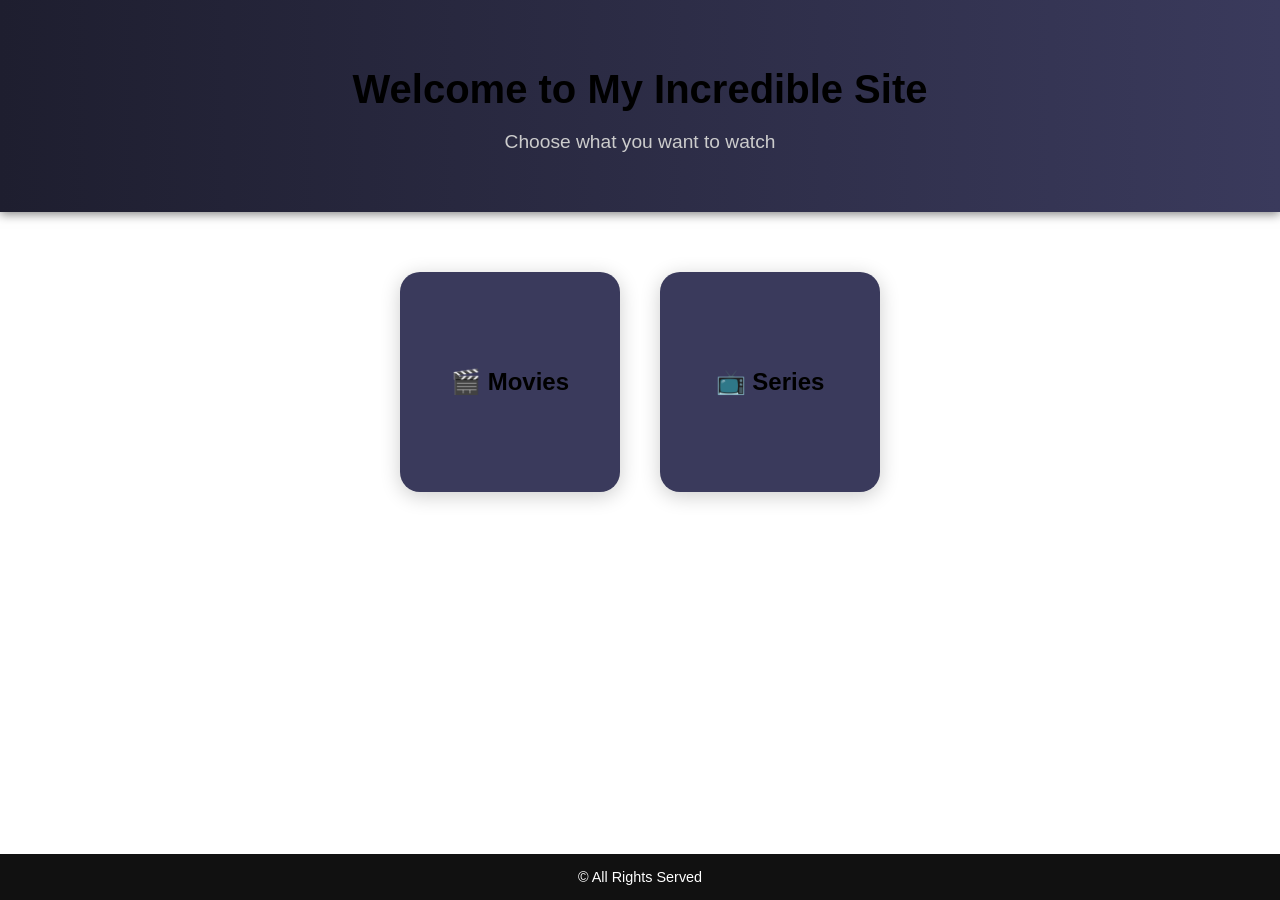
<file: index.html>
<!DOCTYPE html>
<html lang="en">
<head>
  <meta charset="UTF-8" />
  <meta name="viewport" content="width=device-width, initial-scale=1.0"/>
  <title>My Streaming Site</title>

  
  <style>

    body {
      margin: 0;
      font-family: 'Segoe UI', Tahoma, Geneva, Verdana, sans-serif;
      background-color: var(--primary-color);
      color: var(--text-light);
      display: flex;
      flex-direction: column;
      min-height: 100vh;
    }

    header {
      background: linear-gradient(90deg, #1e1e2f, #3a3a5c);
      padding: 40px 20px;
      text-align: center;
      box-shadow: 0 2px 10px rgba(0, 0, 0, 0.5);
    }

    header h1 {
      font-size: 2.5rem;
      margin-bottom: 10px;
    }

    header p {
      font-size: 1.2rem;
      color: #ccc;
    }

    .options {
      display: flex;
      flex-wrap: wrap;
      justify-content: center;
      gap: 40px;
      padding: 60px 20px;
      flex: 1;
    }

    .option-box {
      background-color: #3a3a5c;
      width: 220px;
      height: 220px;
      border-radius: 20px;
      display: flex;
      justify-content: center;
      align-items: center;
      text-align: center;
      transition: transform 0.3s ease, box-shadow 0.3s ease;
      box-shadow: 0 4px 20px rgba(0, 0, 0, 0.2);
      cursor: pointer;
      border: none;
      outline: none;
    }

    .option-box:hover {
      transform: translateY(-10px);
      box-shadow: 0 6px 25px rgba(255, 75, 43, 0.4);
    }

    .option-box a {
      text-decoration: none;
      color: var(--text-light);
      font-size: x-large;
      font-weight: bold;
      transition: color 0.3s;
    }

    #EndPage {
      background-color: #111;
      color: white;
      text-align: center;
      padding: 15px;
      font-size: 0.9rem;
    }

    .clicked {
      box-shadow: 0 0 15px rgba(255, 75, 43, 0.6) !important;
    }

  </style>
</head>
<body>

  <header>
    <h1>Welcome to My Incredible Site</h1>
    <p>Choose what you want to watch</p>
  </header>

  <div class="options">
    <button class="option-box" onclick="window.location.href='Project1Movies.html'">
      <a href="#">🎬 Movies</a>
    </button>
    <button class="option-box" onclick="window.location.href='Project1Series.html'">
      <a href="#">📺 Series</a>
    </button>
  </div>

  <div id="EndPage">
    © All Rights Served
  </div>

</body>
</html>
</file>
